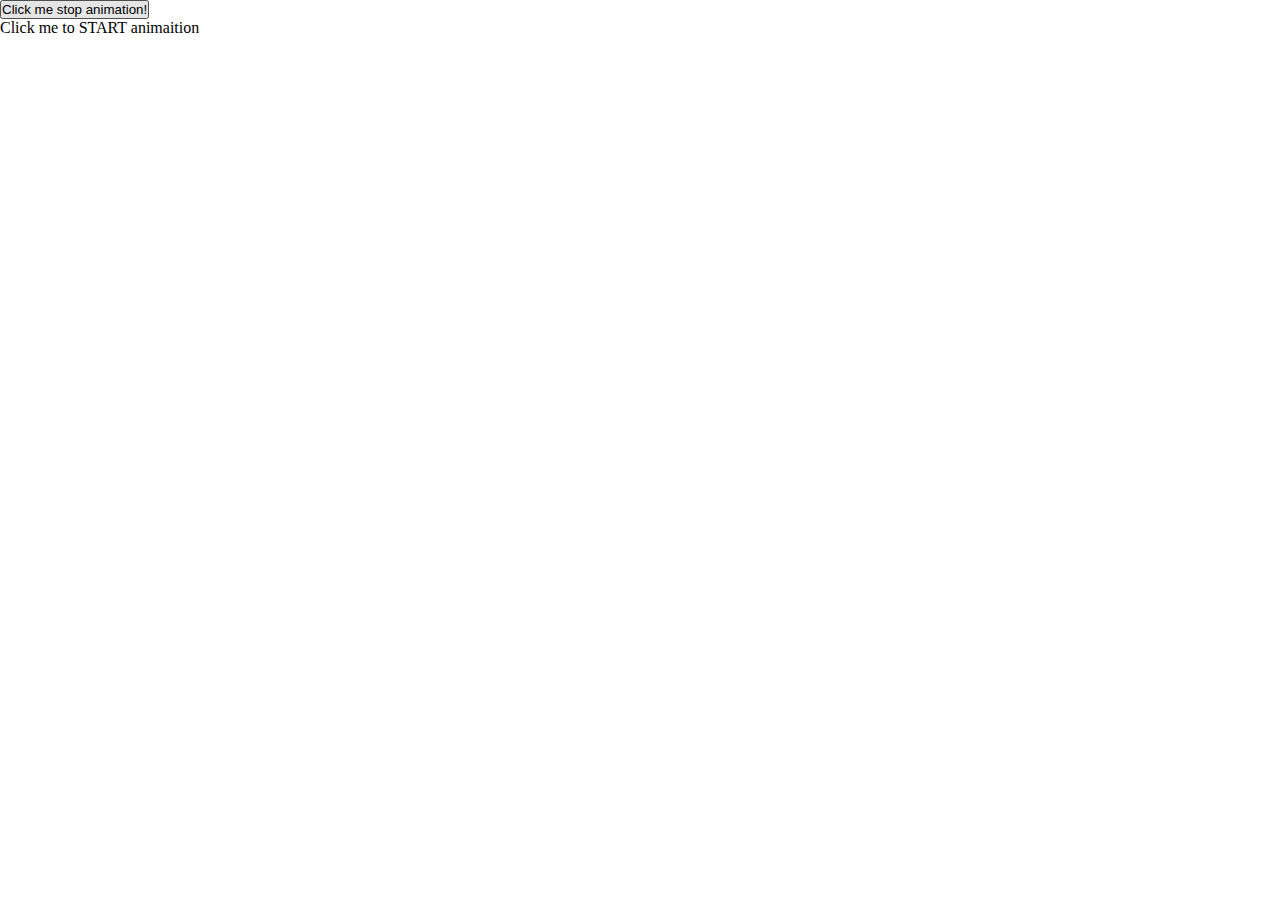
<file: index.html>
<!DOCTYPE html>
<html lang="en">
<head>
    <meta charset="UTF-8">
    <meta name="viewport" content="width=device-width, initial-scale=1.0">
    <title>Document</title>
    <link rel="stylesheet" href="./src/styles.css">
    <script src = "./src/jquery.js"></script>
    <script src = "./src/MyPlugin.js"></script>
    <script>

       

        // $.noConflict();

        // jQuery(document).ready(($) => { 
        // }


        var menu = false;

        $.noConflict();

        jQuery(document).ready(($) => {
            $('.content-box').click (()  => {
                $('.content-box').animate({
                    width: '500px',
                    height : "400px",
                    // fontSize: '30px'
                }, 3000).animate({
                    fontSize: "30px"
                }, 3000)
              
            });

            // $("#stopAnimation").click(() => {
            //     $('.content-box').animate({
            //         fontSize: "15px"
            //     },3000).animate({
            //         width: "100px",
            //         height: "100px"
            //     }, 3000)
            // })
            $("#stopAnimation").click(() => {
                $('.content-box').stop(false, false)
            })
         
        })

    
      
    </script>

</head>
<body>
    <button id = "stopAnimation">Click me stop animation!</button>
    <div class="content-box">
        <p class="content-befor"></p>
        Click me to START animaition
        <p></p>
    </div>

   
    <script>
        // document.querySelector("#test").onclick =  function() {
        //     alert("clickd")
        // }
        // document.querySelector("#test").addEventListener("click", () => {
        //     alert("clicded")
        // })
    </script>
</body>

</html>
<!-- 
https://www.youtube.com/watch?v=9TwYaSnb2GI&list=PL0eyrZgxdwhy7byLHsVkuhtRV_IpoJU7n&index=3
 



 1- querySelectorAll -> $('')
 -----------------------------------------------------------------------------------
 2- $('').event(function() 
     commands
 })
 -----------------------------------------------------------------------------------
 3- $(document).ready(function () 
     commands
 })
 -----------------------------------------------------------------------------------
 4-  
     1) $.noConflict()  =====>   $('') => convert =>  jQeuery(''
     2) var jq =  $.noConflict()  =====>   $('') => convert =>  jq(''
     3) $.noConflict() ;
         jQuery(document).ready(function($)){
             $('')......
         
 -----------------------------------------------------------
 5- object :
 $('').on(
 {
     "click" : () => {
         commands
     }
     "mouseleave" : () => {
         commands
     },
     .....
 })

 -->
</file>
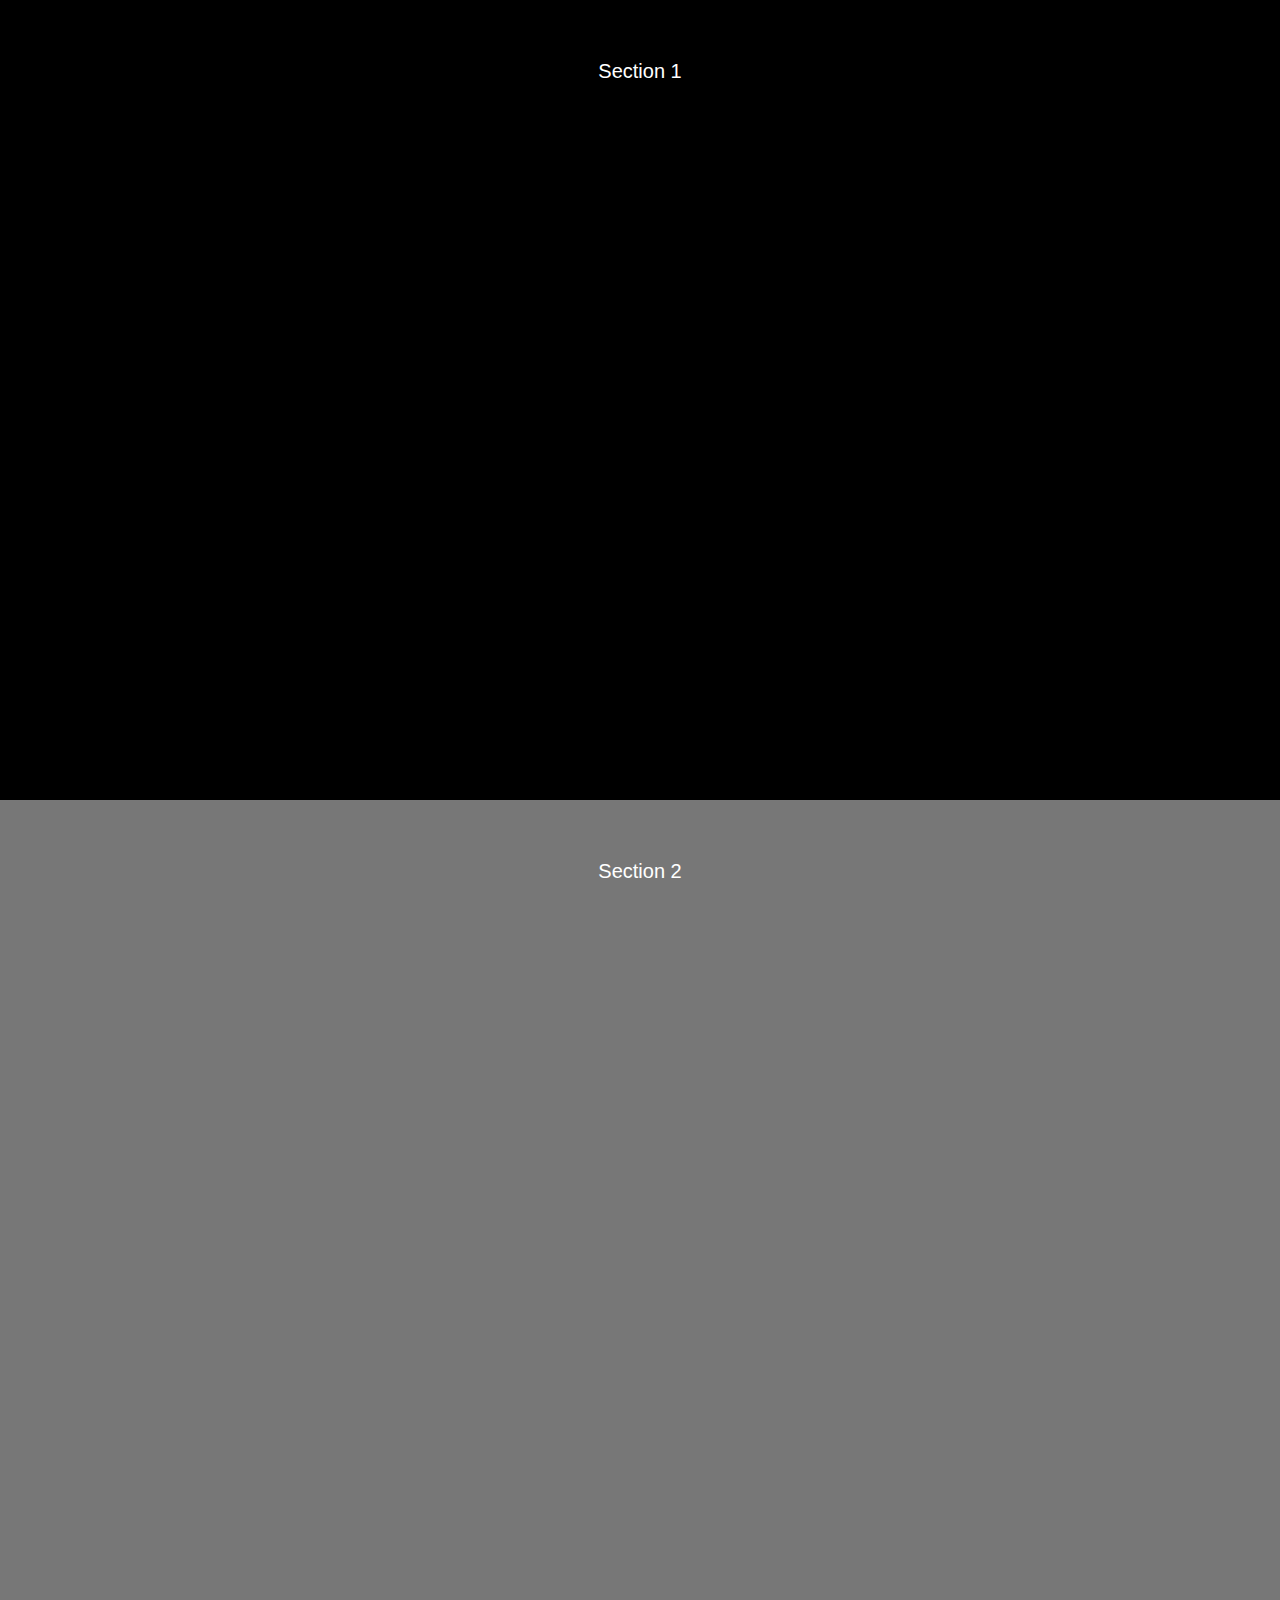
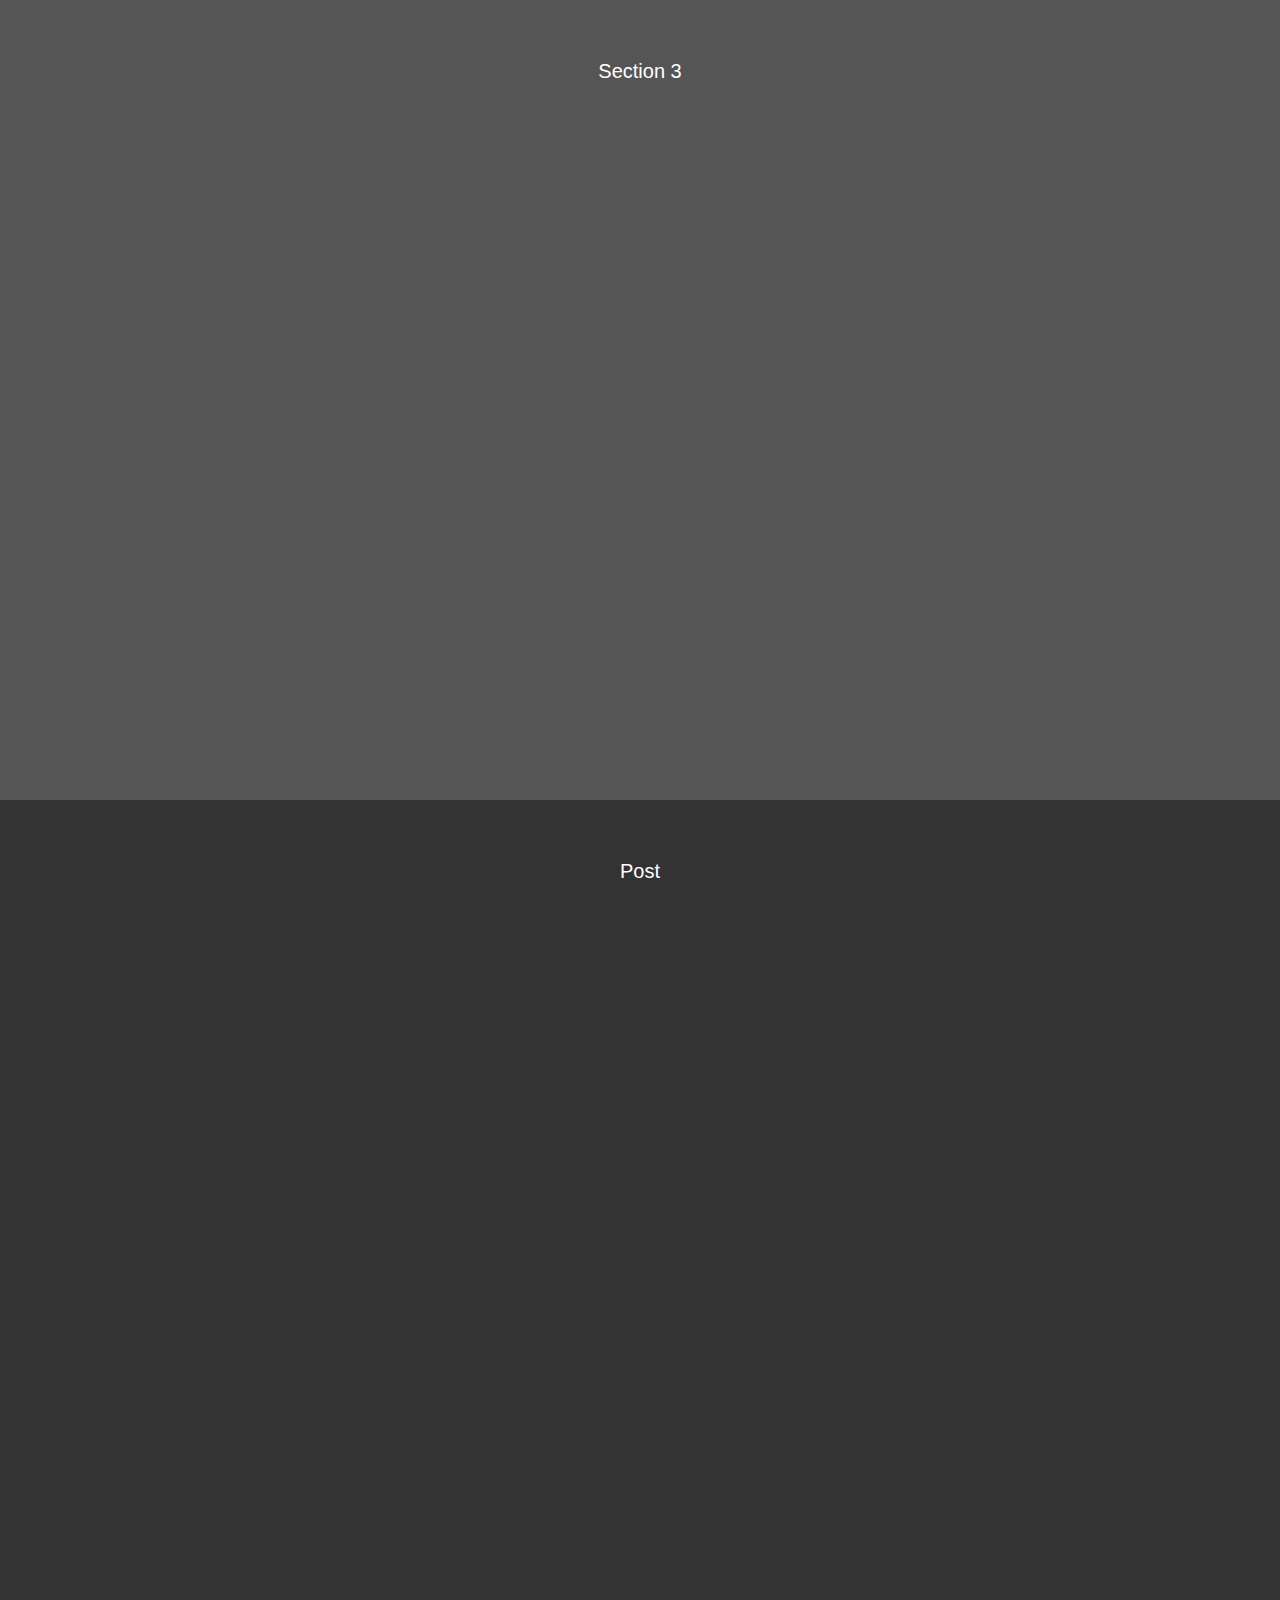
<file: subpage.html>
<!DOCTYPE html>
<html lang="en">
<head>
    <meta charset="UTF-8">
    <meta name="viewport" content="width=device-width, initial-scale=1.0">
    <title>Document</title>
    <script src = "./src/jquery.js"></script>
    <script>
       $.noConflict();

        jQuery(document).ready(($) => {
            var page_url = window.location.href;
            var page_id  = page_url.substring(page_url.lastIndexOf("#") + 1)
            alert(page_id)
            if (page_id == "section3"){
                $('html, body').animate({
                    scrollTop: $('#scroll-' + page_id).offset().top
                }, 1000); 
            }
            else if (page_id == "post"){
                $('html, body').animate({
                    scrollTop: $('#scroll-' + page_id).offset().top
                }, 1000); 
            }
            console.log(page_id)
         
        })


    </script>
    <style>
        * {
            margin: 0;
            padding: 0;
        }

        section  {
            width: 100%;
            height: 800px;
        }

        p {
            font-family: Arial, Helvetica, sans-serif;
            font-size: 20px;
            color: #fff;
            text-align: center;
            padding-top: 60px;
        }

        .bg-1{
            background-color: #000;
        }
        .bg-2{
            background-color: #777;
        }
        .bg-3{
            background-color: #555;
        }
        .bg-4{
            background-color: #333;
        }
    </style>
</head>
<body>
    <section class="bg-1">
        <p>Section 1</p>
    </section>
    <section class="bg-2">
        <p>Section 2</p>
    </section>
    <section class="bg-3" id = 'scroll-section3'>
        <p>Section 3</p>
    </section>
    <section class="bg-4" id = 'scroll-post'>
        <p>Post</p>
    </section>
</body>
</html>
</file>
<file: src/styles.css>
* {
    margin: 0;
    padding: 0;
}
</file>
